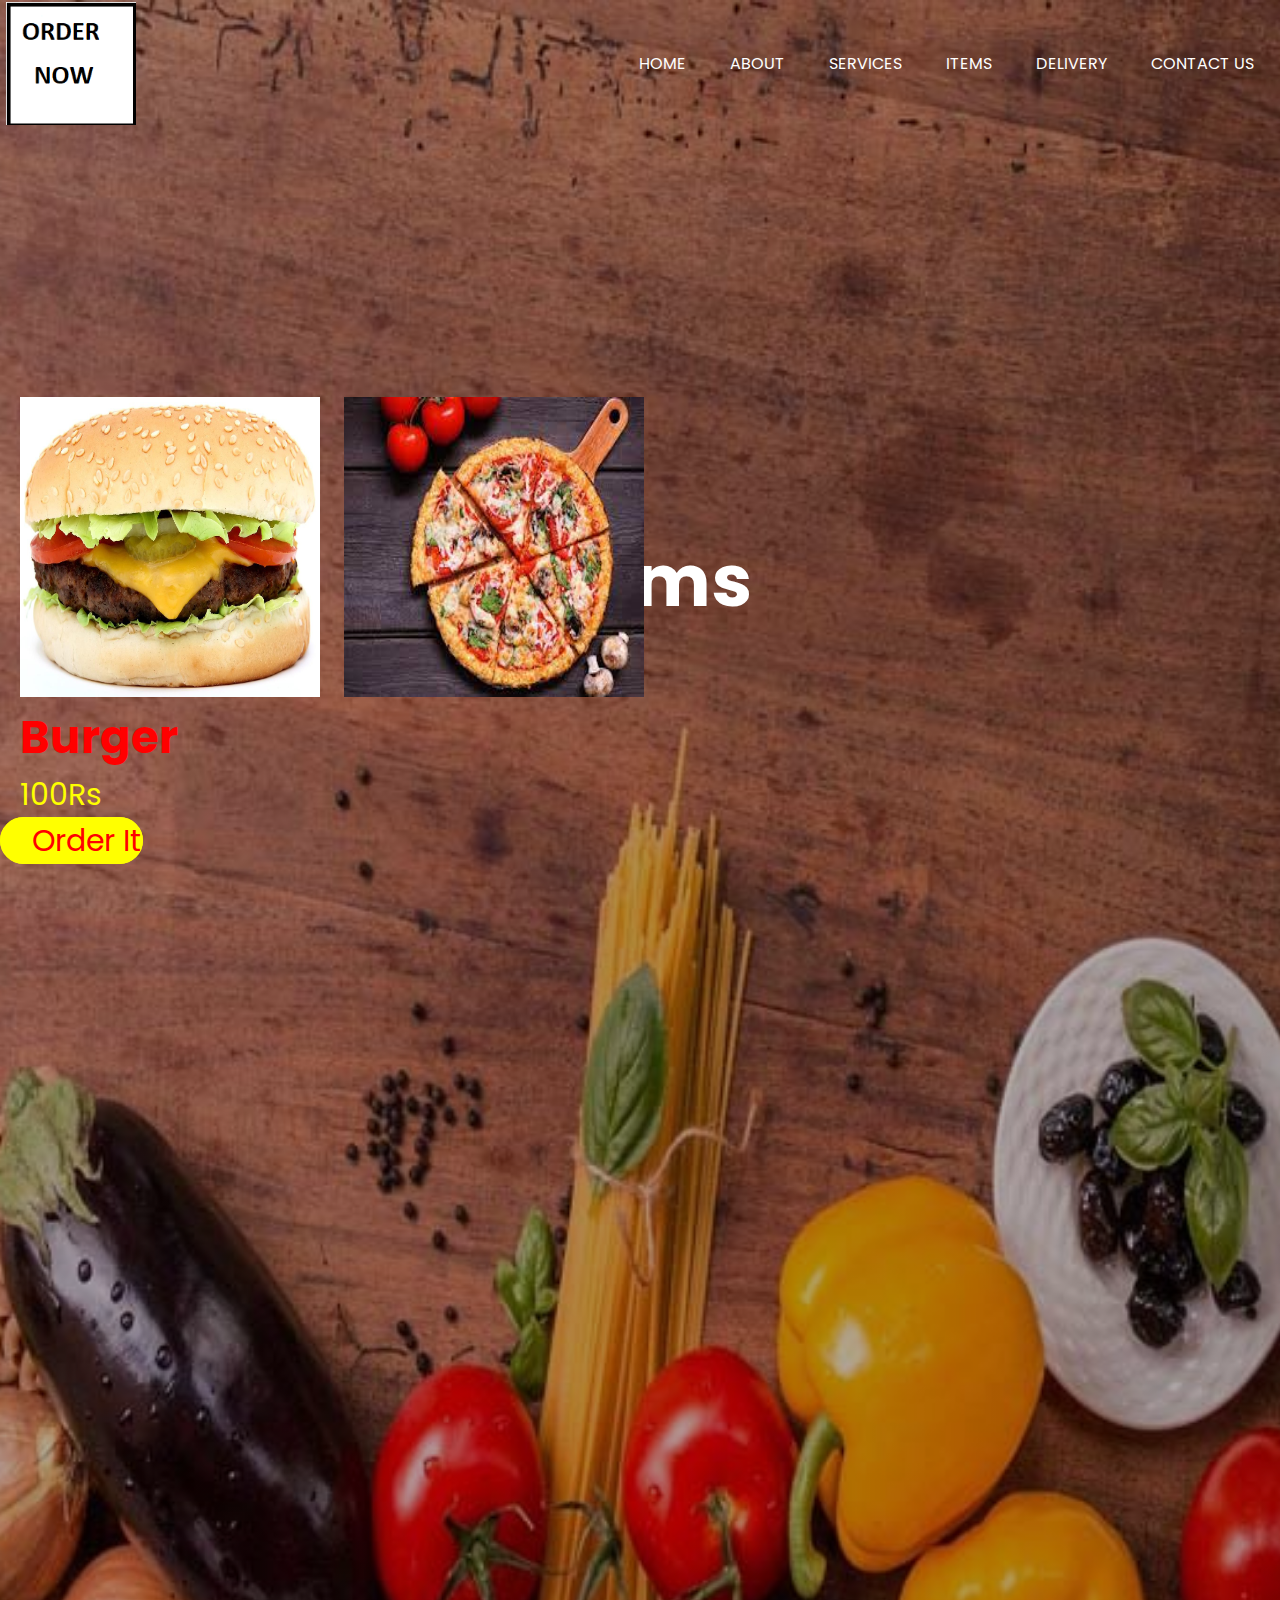
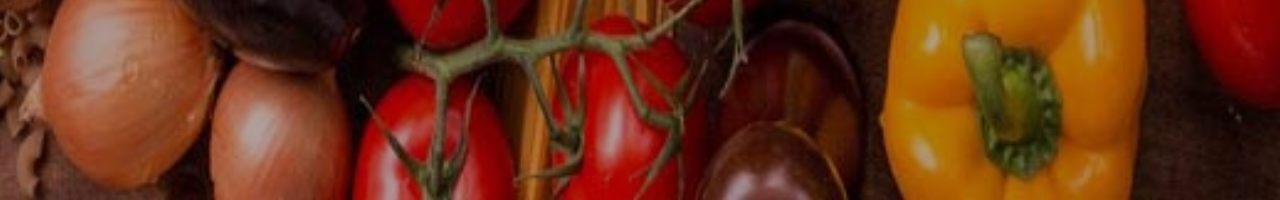
<file: index.html>
<!doctype html>
<html>
    <head> 
    <link rel="stylesheet" href="style.css">
    <link rel="preconnect" href="https://fonts.googleapis.com">
<link rel="preconnect" href="https://fonts.gstatic.com" crossorigin>
<link href="https://fonts.googleapis.com/css2?family=Poppins&display=swap" rel="stylesheet">
    <link rel="stylesheet" href="https://cdnjs.cloudflare.com/ajax/libs/font-awesome/6.1.1/css/all.min.css">
    <meta name="viewport" content="width=device-width, initial-scale=1.0">
    <title> ORDER NOW </title>    
    </head>

    <body>
        <section class="footer">
            <nav>
                <div class="logo">
                    <img src="Untitled6.png", alt="logo">
                </div>

                <div class="nav-links" id="navLinks">
                    <i class="fa-solid fa-xmark" onclick="hideMenu()"></i>
                    <ul>
                        <li> <a href="index.html", target="_blank"> HOME </a> </li>
                        <li> <a href="#", target="_blank"> ABOUT </a> </li>
                        <li> <a href="index3.html", target="_blank"> SERVICES </a> </li>
                        <li> <a href="#", target="_blank"> ITEMS </a> </li>
                        <li> <a href="#", target="_blank"> DELIVERY </a> </li>
                        <li> <a href="contactus.html", target="_blank"> CONTACT US  </a> </li>
                    </ul>
                </div>
                <i class="fa-solid fa-bars", onclick="showMenu()"></i>
            </nav>

            <div class="items">
                <h1> our items </h1>
            </div>

            <section class="items-pic">
                <div class="items-pic-heading-and-paragraph">
                    <img src="beef-g5ee98d735_1280.jpg", alt="items-one">
                    <img src="download (2).jpg", alt="items-two">
                <h1> Burger </h1>
                <p> 100Rs </p>
                <a href="#", target="_blank"> Order It </a> 


                </div>
                
            </section>


        </section>


        <script>
            var navLinks = document.getElementById('navLinks')
            function showMenu()

            {
                navLinks.style.right = "0px";
            }

            function hideMenu()

            {
                navLinks.style.right = "-200px";
            }
        </script>
    </body>
</html>
</file>
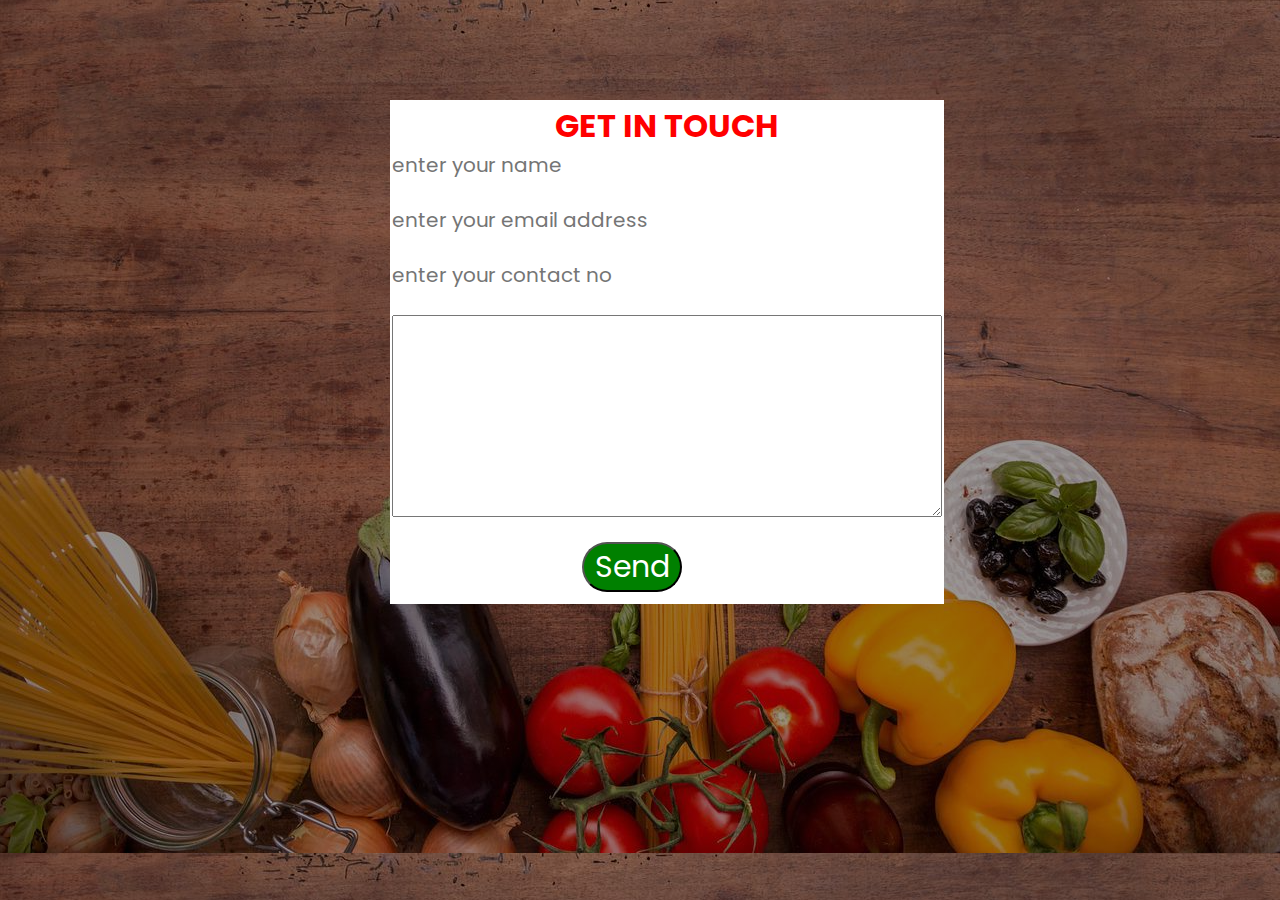
<file: contactus.html>
<!doctype html>
<html>
    <head> 
    <link rel="stylesheet" href="contactus.css">
    <link rel="preconnect" href="https://fonts.googleapis.com">
<link rel="preconnect" href="https://fonts.gstatic.com" crossorigin>
<link href="https://fonts.googleapis.com/css2?family=Poppins&display=swap" rel="stylesheet">
    <meta name="viewport" content="width=device-width, initial-scale=1.0">
    <title>  </title>    
    </head>

    <body>
       
        <form method="post">
            <h1> GET IN TOUCH </h1>
            <input type="text" name="name" id="name" placeholder="enter your name" required>
            <br>
            <input type="email" name="email" id="email" placeholder="enter your email address" required>
            <br>
            <input type="text" name="phonenumber" id="phonenumber" placeholder="enter your contact no" required>
            <br>
            <textarea type="text" placeholder="Clear your queries and enjoy food" rows="10" cols="5" required>

            </textarea>

            <br>

            <button type="submit"> Send </button>

        </form>

        
    </body>
</html>
</file>
<file: style.css>
*{
    margin: 0;
    padding: 0;
    font-family: 'Poppins', sans-serif;

}

.footer{
    width: 100%;
    background: linear-gradient(rgba(0,0,0,0.3), rgba(0,0,0,0.3)),url('./italian-cuisine-g9292ac2a4_12805.jpg');
    background-position: center;
    background-size: cover;
    background-repeat: no-repeat;
    height: 200vh;
    background-position: relative;
}


.logo img{
    width:130px;
    display: flex;
}

nav{
    flex: 1;
    justify-content: space-between;
    align-items: center;
    display: flex;
    padding: 2px 6px;
}

.nav-links ul li{
    list-style: none;
    display: inline-block;
}

.nav-links ul li a{
    color:#fff;
    text-decoration: none;
    margin:20px;
}

nav .fa-solid{
    display: none;

}

.items{
    position: absolute;
    width: 90%;
}


.items h1{
    font-size: 72px;
    text-align: center;
    color:#fff;
    margin-top:400px;
    
}

.items-pic{
    position: absolute;
    display: flex;
   
}

.items-pic img{
    width:300px;
    height: 300px;
    
    margin-top: 270px;
    padding-left: 20px;
}


.items-pic img:hover{
    border: 2px solid transparent;
    box-sizing: border-box;
    box-shadow: grey;
}

.items-pic-heading-and-paragraph h1{
    text-align: center;
    display: flex;
    font-size: 45px;
    color:red;
    padding-left: 20px;
    width:90%;
}

.items-pic-heading-and-paragraph p{
    text-align: center;
    display: flex;
    font-size: 30px;
    color:yellow;
    padding-left: 20px;
    width:90%;
}

.items-pic-heading-and-paragraph a{
    padding-left: 30px;
    width:100px;
    height:50px;
    background: yellow;
    text-decoration: none;
    font-size: 30px;
    color:red;
    border: 2px solid yellow;
    border-radius: 30px;
}

@media only screen and (max-width:480px){
    .logo img{
        width:60px;
        position: absolute;
    }

    .footer{
        height:100vh;
    }


    .nav-links{
        width: 200px;
        height: 100vh;
        background: red;
        z-index: 2;
        top:0;
        right: -200px;
        position: absolute;
        transition: 0.5s;
    }

    .nav-links ul li{
        display: block;
        margin:20px;
    }

    .nav-links ul li a{
        color: white;
    }

    nav .fa-solid{
        display: block;
        color:rgba(0,0,0);
        margin:10px;
        cursor: pointer;
    }

    .items{
        position: absolute;
        width:90%;
    }

    .items h1{
        font-size: 36px;
        text-align: center;

    }

    .items-pic{
        position: absolute;
        width:90%;
        display: flex;
       
    }
    
    .items-pic img{
        width:100px;
        
        height: 100px;
        
        margin-top: 170px;
        padding-left: 20px;
    }
    
    .items-pic img:hover{
        border: 2px solid transparent;
        box-sizing: border-box;
        box-shadow: grey;
    }
    .items-pic-heading-and-paragraph h1{
        text-align: center;
        display: flex;
        font-size: 15px;
        color:red;
        padding-left: 35px;
    }
    
    .items-pic-heading-and-paragraph p{
        text-align: center;
        display: flex;
        font-size: 15px;
        color:yellow;
        padding-left: 35px;
        width:90%;
    }
    
    .items-pic-heading-and-paragraph a{
        padding-left: 35px;
        width:100px;
        height:50px;
        background: yellow;
        text-decoration: none;
        cursor: pointer;
        text-align: center;
        font-size: 15px;
        color:red;
        border: 2px solid yellow;
        border-radius: 30px;
    }
}
</file>
<file: contactus.css>
*{
    margin:0;
    padding: 0;
    font-family: 'Poppins', sans-serif;
}

body{
    width:100%;
    height:100vh;
    position: relative;
    background-position: center;
    background-size: cover;
    background-repeat: no-repeat;
    background: linear-gradient(rgba(0,0,0,0.4), rgba(0,0,0,0.4)),url('./mediterranean-cuisine-gc744674e7_1280.jpg');
}

form{
    position: absolute;
    width:550px;
    height:500px;
    display: flex;
    margin-left: 390px;
    margin-top: 100px;
    flex-direction: column;
    background-position: center;
    background-repeat: no-repeat;
    background-size: cover;
    background: #fff;
    border: 2px solid transparent;
}

form input{
    background: transparent;
    border: none;
    font-size: 20px;
    border-radius: 30px;
}

form h1{
    text-align: center;
    color:red;
}

form button{
    position: absolute;
    color:#fff;
    font-size: 30px;
    background: green;
    width:100px;
    border-radius: 30px;
    height:50px;
    margin-top:440px;
    margin-left:190px;
}

@media only screen and (max-width:480px){
    form{
        position: absolute;
        width:300px;
        height: 550px;
        box-sizing: border-box;
        border: 2px solid rgba(0,0,0);
        left:-350px;
    }

    form textarea{
        width:250px;
        margin-left: 10px;
    }

    form h1{
        font-size: 20px;
        text-align: center;
    }

    form input{
        font-size: 15px;
    }

    form button{
        margin-left:80px;

    }
}
</file>
